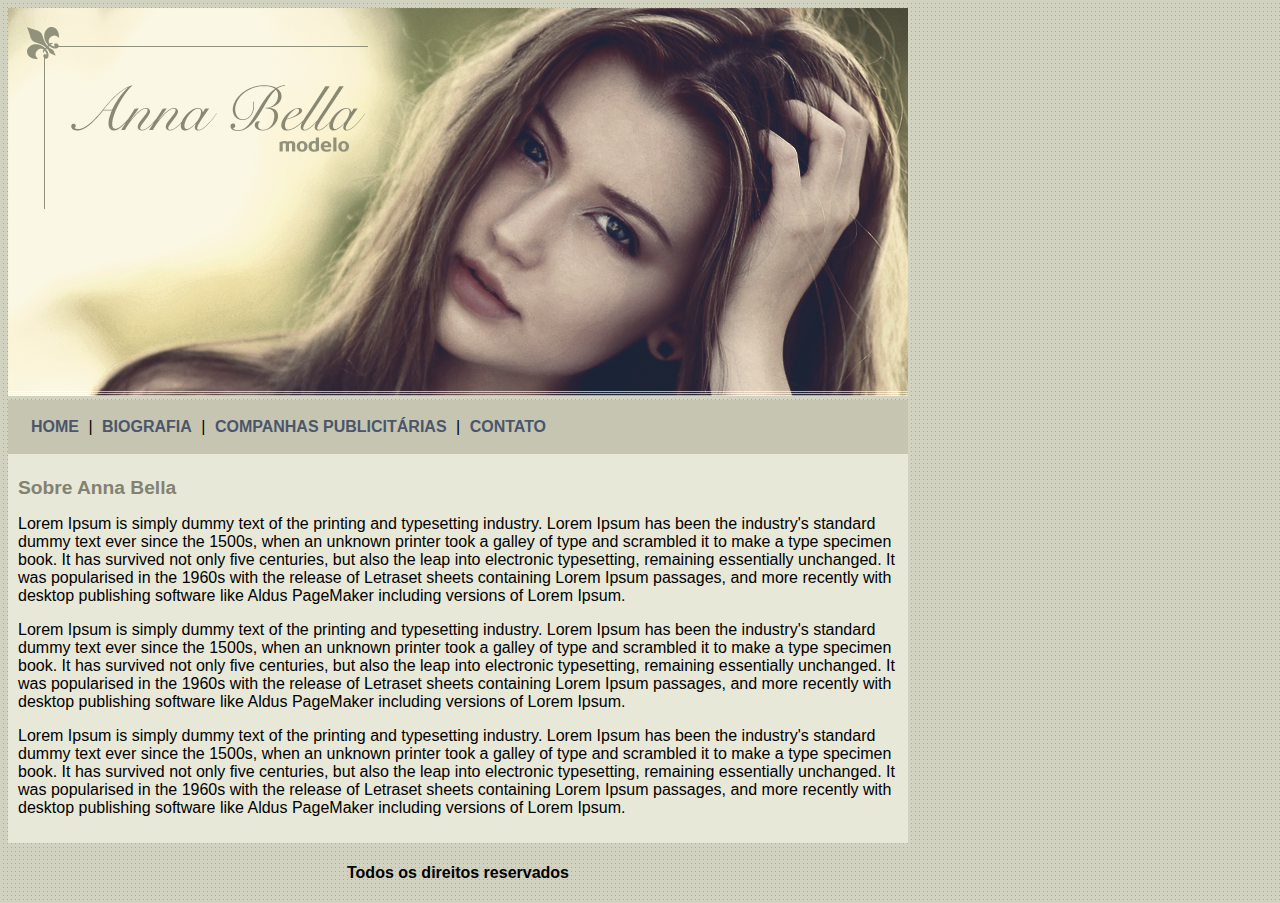
<file: index.html>
<!DOCTYPE html>
<html>
	<head>
		<meta charset="utf-8">
		<meta name="viewport" content="width=device-width, initial-scale=1">
		<link rel="stylesheet" type="text/css" href="estilo.css">
		<title>Anna Bella Oficial</title>
	</head>


	<body>

		<div id="principal">

			<img src="imagens/capa.png">

			<div id="menu">

				<a href="index.html">HOME</a> |
				<a href="biografia.html">BIOGRAFIA</a> |
				<a href="campanhas-publicitarias.html">COMPANHAS PUBLICITÁRIAS</a> |
				<a href="contato.html">CONTATO</a> 

				
			</div>

			<div id="conteudo"><!--inico do conteudo-->

				<h1>Sobre Anna Bella</h1>

				<p>
					Lorem Ipsum is simply dummy text of the printing and typesetting industry. Lorem Ipsum has been the industry's standard dummy text ever since the 1500s, when an unknown printer took a galley of type and scrambled it to make a type specimen book. It has survived not only five centuries, but also the leap into electronic typesetting, remaining essentially unchanged. It was popularised in the 1960s with the release of Letraset sheets containing Lorem Ipsum passages, and more recently with desktop publishing software like Aldus PageMaker including versions of Lorem Ipsum.
					
				</p>

				<p>
					Lorem Ipsum is simply dummy text of the printing and typesetting industry. Lorem Ipsum has been the industry's standard dummy text ever since the 1500s, when an unknown printer took a galley of type and scrambled it to make a type specimen book. It has survived not only five centuries, but also the leap into electronic typesetting, remaining essentially unchanged. It was popularised in the 1960s with the release of Letraset sheets containing Lorem Ipsum passages, and more recently with desktop publishing software like Aldus PageMaker including versions of Lorem Ipsum.
					
				</p>

				<p>
					Lorem Ipsum is simply dummy text of the printing and typesetting industry. Lorem Ipsum has been the industry's standard dummy text ever since the 1500s, when an unknown printer took a galley of type and scrambled it to make a type specimen book. It has survived not only five centuries, but also the leap into electronic typesetting, remaining essentially unchanged. It was popularised in the 1960s with the release of Letraset sheets containing Lorem Ipsum passages, and more recently with desktop publishing software like Aldus PageMaker including versions of Lorem Ipsum.
					
				</p>
				
			</div><!--fim do conteudo-->

			<div id="rodape">
				<h4 class="centralizar">Todos os direitos reservados</h4>
			</div>
			
		</div>

	</body>
</html>
</file>
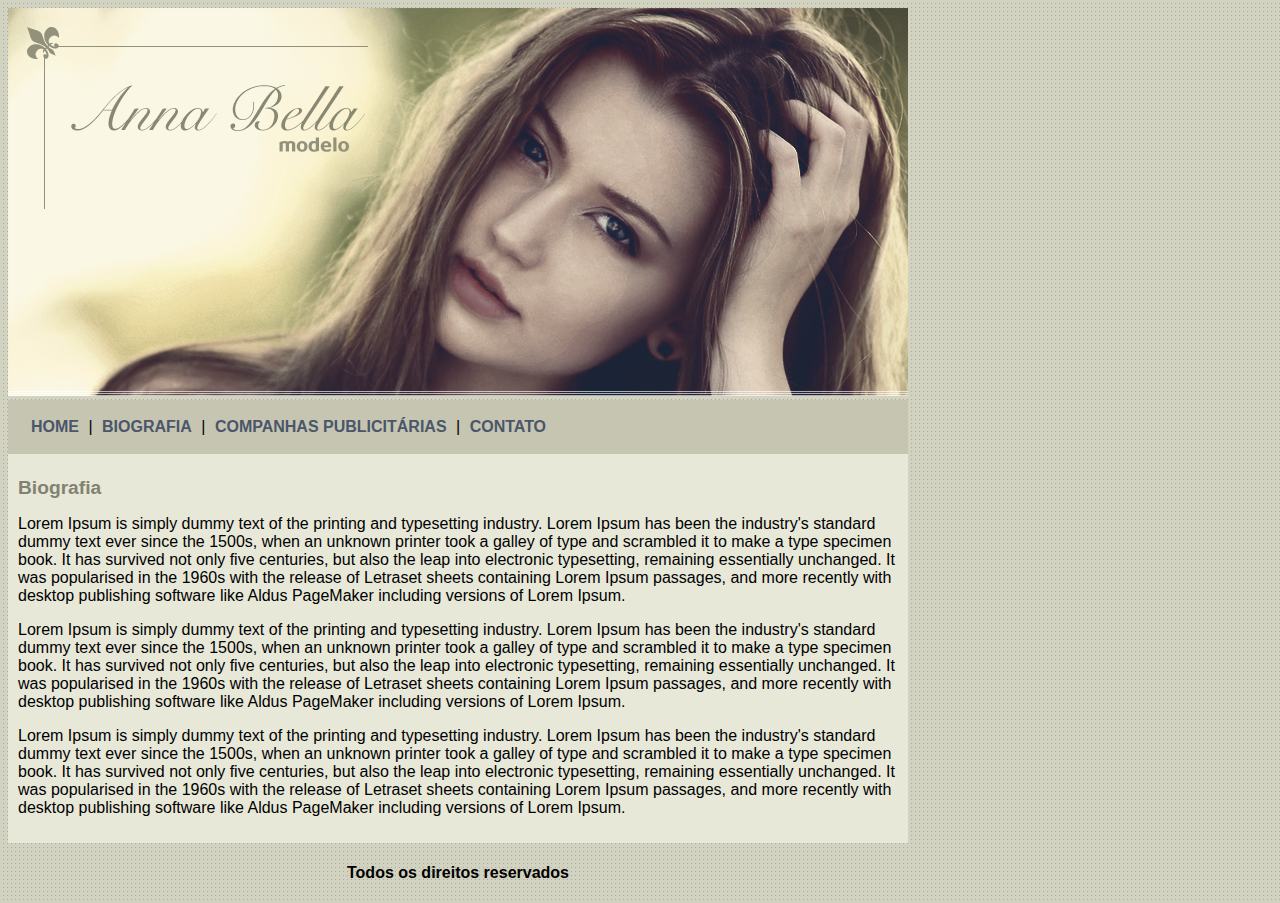
<file: biografia.html>
<!DOCTYPE html>
<html>
	<head>
		<meta charset="utf-8">
		<meta name="viewport" content="width=device-width, initial-scale=1">
		<link rel="stylesheet" type="text/css" href="estilo.css">
		<title>Anna Bella - Biografia</title>
	</head>


	<body>

		<div id="principal">

			<img src="imagens/capa.png">

			<div id="menu">

				<a href="index.html">HOME</a> |
				<a href="biografia.html">BIOGRAFIA</a> |
				<a href="campanhas-publicitarias.html">COMPANHAS PUBLICITÁRIAS</a> |
				<a href="contato.html">CONTATO</a> 

				
			</div>

			<div id="conteudo"><!--inico do conteudo-->

				<h1>Biografia</h1>

				<p>
					Lorem Ipsum is simply dummy text of the printing and typesetting industry. Lorem Ipsum has been the industry's standard dummy text ever since the 1500s, when an unknown printer took a galley of type and scrambled it to make a type specimen book. It has survived not only five centuries, but also the leap into electronic typesetting, remaining essentially unchanged. It was popularised in the 1960s with the release of Letraset sheets containing Lorem Ipsum passages, and more recently with desktop publishing software like Aldus PageMaker including versions of Lorem Ipsum.
					
				</p>

				<p>
					Lorem Ipsum is simply dummy text of the printing and typesetting industry. Lorem Ipsum has been the industry's standard dummy text ever since the 1500s, when an unknown printer took a galley of type and scrambled it to make a type specimen book. It has survived not only five centuries, but also the leap into electronic typesetting, remaining essentially unchanged. It was popularised in the 1960s with the release of Letraset sheets containing Lorem Ipsum passages, and more recently with desktop publishing software like Aldus PageMaker including versions of Lorem Ipsum.
					
				</p>

				<p>
					Lorem Ipsum is simply dummy text of the printing and typesetting industry. Lorem Ipsum has been the industry's standard dummy text ever since the 1500s, when an unknown printer took a galley of type and scrambled it to make a type specimen book. It has survived not only five centuries, but also the leap into electronic typesetting, remaining essentially unchanged. It was popularised in the 1960s with the release of Letraset sheets containing Lorem Ipsum passages, and more recently with desktop publishing software like Aldus PageMaker including versions of Lorem Ipsum.
					
				</p>
				
			</div><!--fim do conteudo-->

			<div id="rodape">
				<h4>Todos os direitos reservados</h4>
			</div>
			
		</div>

	</body>
</html>
</file>
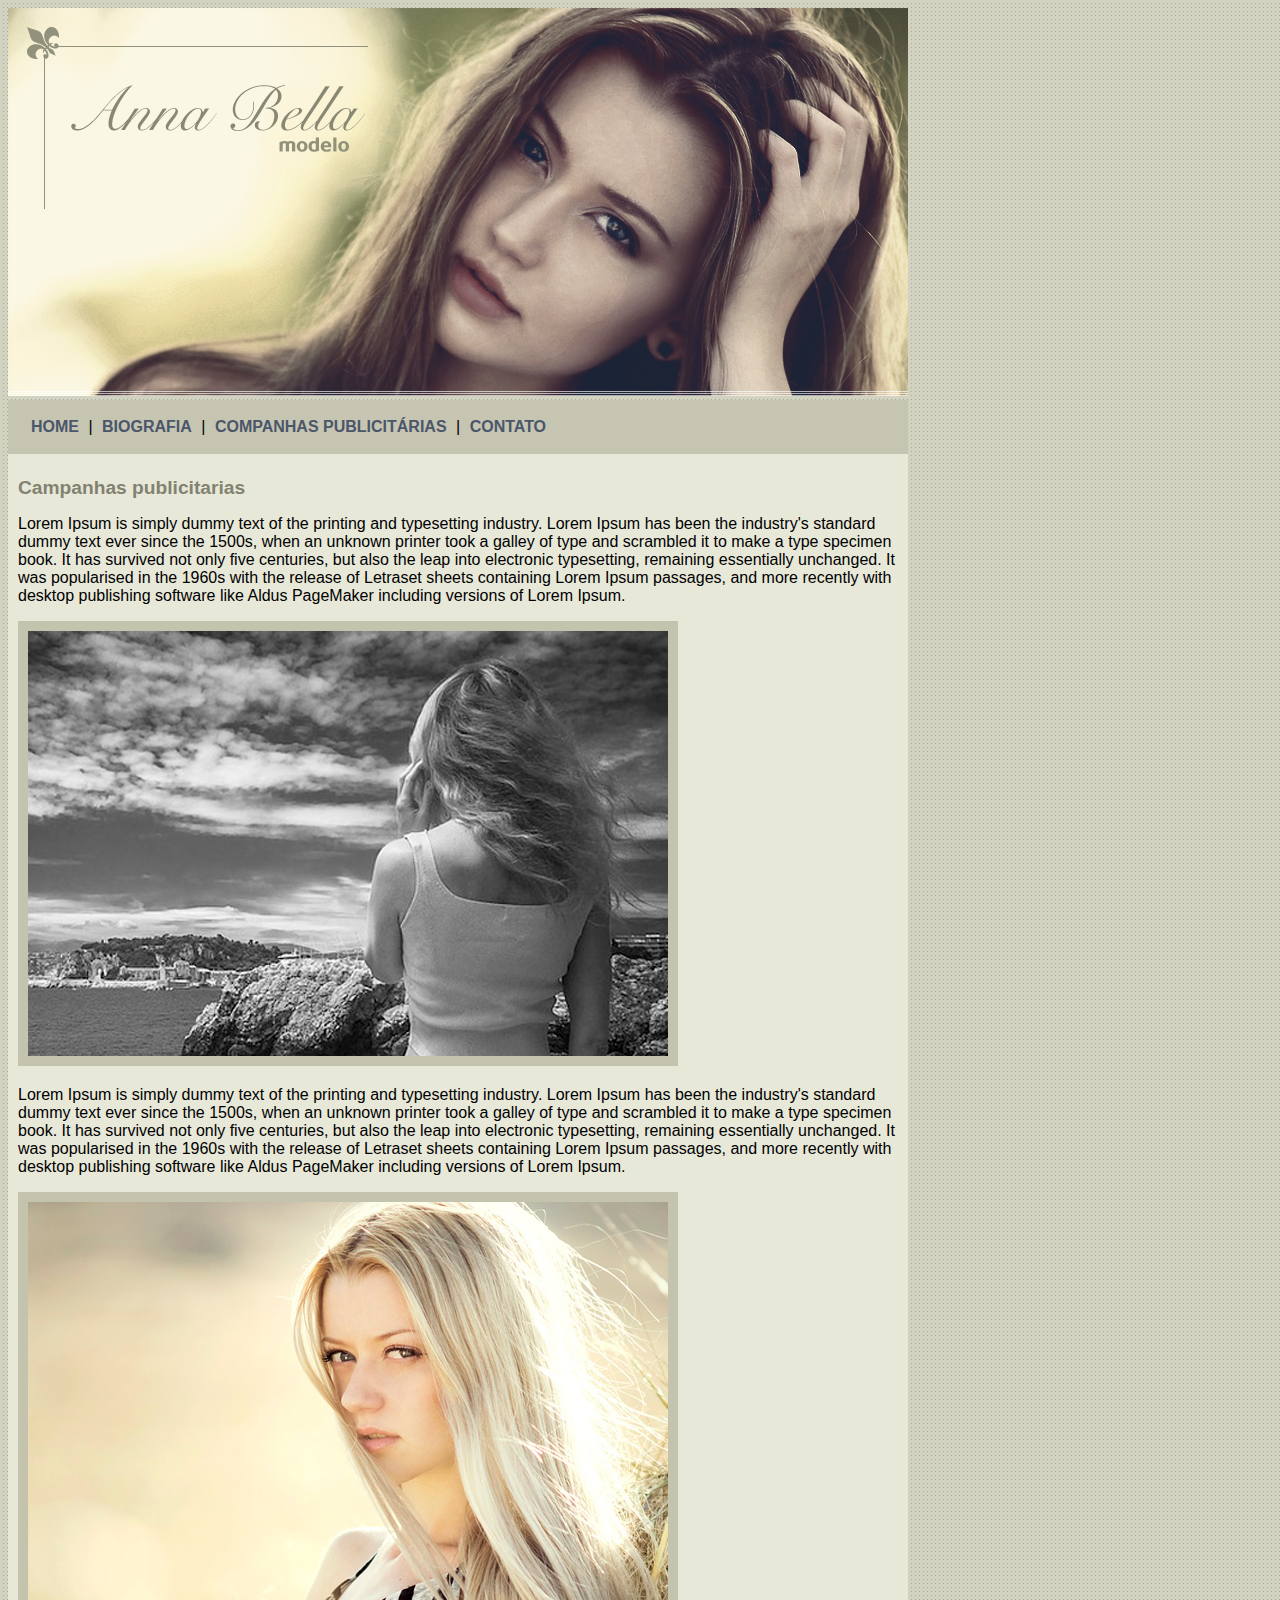
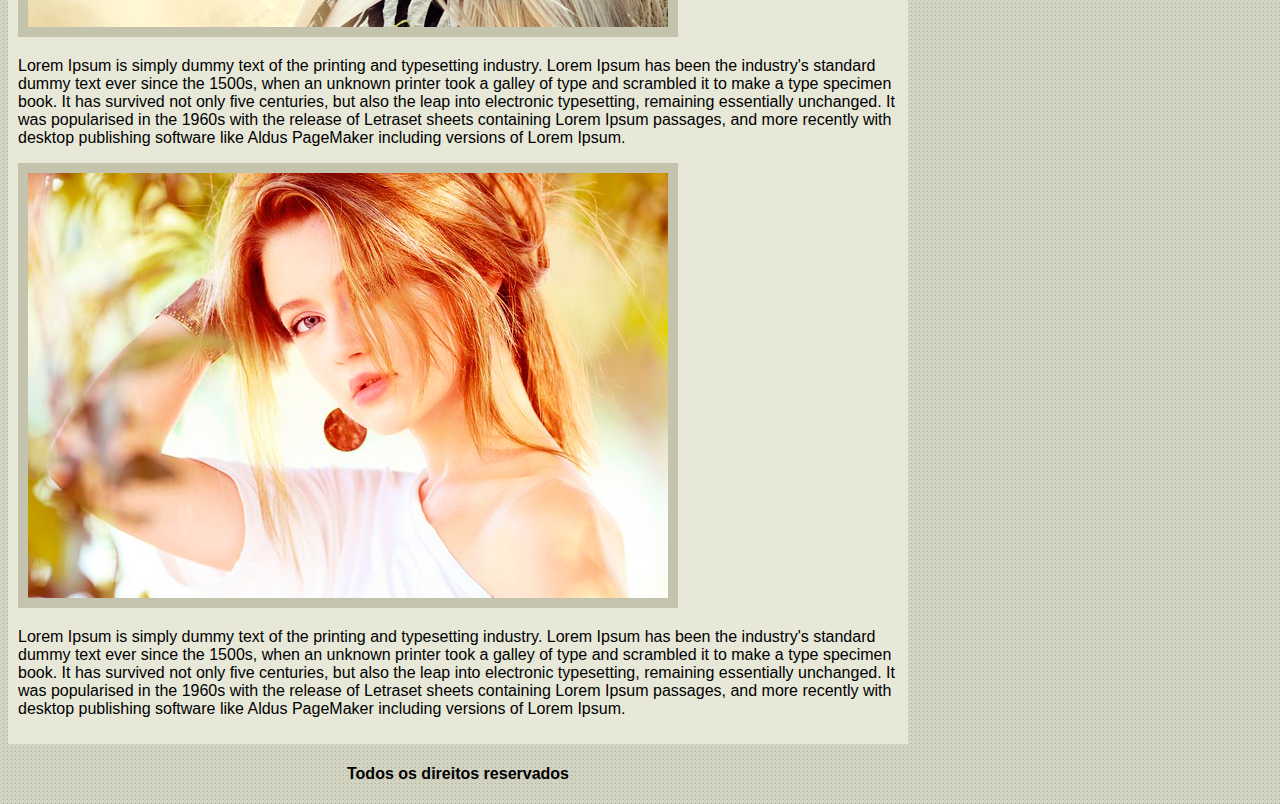
<file: campanhas-publicitarias.html>
<!DOCTYPE html>
<html>
	<head>
		<meta charset="utf-8">
		<meta name="viewport" content="width=device-width, initial-scale=1">
		<link rel="stylesheet" type="text/css" href="estilo.css">
		<title>Anna Bella - Campanhas publicitarias</title>
	</head>


	<body>

		<div id="principal">

			<img src="imagens/capa.png">

			<div id="menu">

				<a href="index.html">HOME</a> |
				<a href="biografia.html">BIOGRAFIA</a> |
				<a href="campanhas-publicitarias.html">COMPANHAS PUBLICITÁRIAS</a> |
				<a href="contato.html">CONTATO</a> 

				
			</div>

			<div id="conteudo"><!--inico do conteudo-->

				<h1>Campanhas publicitarias</h1>

				<p>
					Lorem Ipsum is simply dummy text of the printing and typesetting industry. Lorem Ipsum has been the industry's standard dummy text ever since the 1500s, when an unknown printer took a galley of type and scrambled it to make a type specimen book. It has survived not only five centuries, but also the leap into electronic typesetting, remaining essentially unchanged. It was popularised in the 1960s with the release of Letraset sheets containing Lorem Ipsum passages, and more recently with desktop publishing software like Aldus PageMaker including versions of Lorem Ipsum.
					
				</p>

				<img src="imagens/foto1.png" class="img-campanha">

				<p>
					Lorem Ipsum is simply dummy text of the printing and typesetting industry. Lorem Ipsum has been the industry's standard dummy text ever since the 1500s, when an unknown printer took a galley of type and scrambled it to make a type specimen book. It has survived not only five centuries, but also the leap into electronic typesetting, remaining essentially unchanged. It was popularised in the 1960s with the release of Letraset sheets containing Lorem Ipsum passages, and more recently with desktop publishing software like Aldus PageMaker including versions of Lorem Ipsum.
					
				</p>

				<img src="imagens/foto2.png" class="img-campanha">

				<p>
					Lorem Ipsum is simply dummy text of the printing and typesetting industry. Lorem Ipsum has been the industry's standard dummy text ever since the 1500s, when an unknown printer took a galley of type and scrambled it to make a type specimen book. It has survived not only five centuries, but also the leap into electronic typesetting, remaining essentially unchanged. It was popularised in the 1960s with the release of Letraset sheets containing Lorem Ipsum passages, and more recently with desktop publishing software like Aldus PageMaker including versions of Lorem Ipsum.
					
				</p>

				<img src="imagens/foto3.png" class="img-campanha">

				<p>
					Lorem Ipsum is simply dummy text of the printing and typesetting industry. Lorem Ipsum has been the industry's standard dummy text ever since the 1500s, when an unknown printer took a galley of type and scrambled it to make a type specimen book. It has survived not only five centuries, but also the leap into electronic typesetting, remaining essentially unchanged. It was popularised in the 1960s with the release of Letraset sheets containing Lorem Ipsum passages, and more recently with desktop publishing software like Aldus PageMaker including versions of Lorem Ipsum.
					
				</p>
				
			</div><!--fim do conteudo-->

			<div id="rodape">
				<h4>Todos os direitos reservados</h4>
			</div>
			
		</div>

	</body>
</html>
</file>
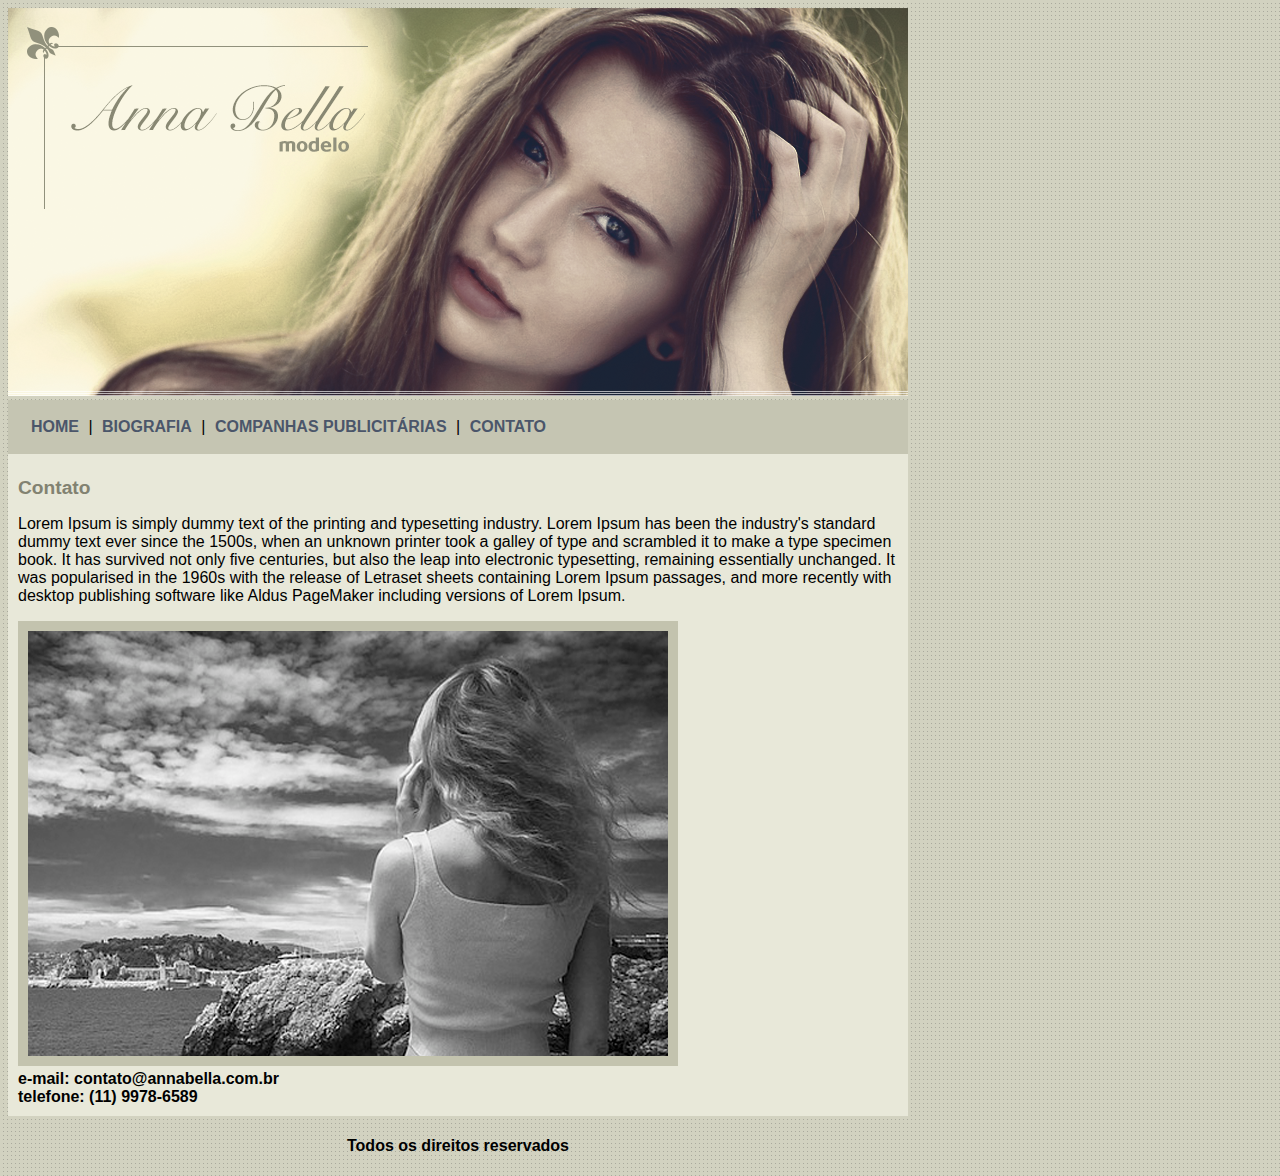
<file: contato.html>
<!DOCTYPE html>
<html>
	<head>
		<meta charset="utf-8">
		<meta name="viewport" content="width=device-width, initial-scale=1">
		<link rel="stylesheet" type="text/css" href="estilo.css">
		<title>Anna Bella - Contato</title>
	</head>


	<body>

		<div id="principal">

			<img src="imagens/capa.png">

			<div id="menu">

				<a href="index.html">HOME</a> |
				<a href="biografia.html">BIOGRAFIA</a> |
				<a href="campanhas-publicitarias.html">COMPANHAS PUBLICITÁRIAS</a> |
				<a href="contato.html">CONTATO</a> 

				
			</div>

			<div id="conteudo"><!--inico do conteudo-->

				<h1>Contato</h1>

				<p>
					Lorem Ipsum is simply dummy text of the printing and typesetting industry. Lorem Ipsum has been the industry's standard dummy text ever since the 1500s, when an unknown printer took a galley of type and scrambled it to make a type specimen book. It has survived not only five centuries, but also the leap into electronic typesetting, remaining essentially unchanged. It was popularised in the 1960s with the release of Letraset sheets containing Lorem Ipsum passages, and more recently with desktop publishing software like Aldus PageMaker including versions of Lorem Ipsum.
					
				</p>

				<img src="imagens/foto1.png" class="img-campanha">

				<div>

					<strong>e-mail: contato@annabella.com.br</strong> <br>
					<strong>telefone: (11) 9978-6589</strong>

				</div>

				
				
			</div><!--fim do conteudo-->

			<div id="rodape">
				<h4>Todos os direitos reservados</h4>
			</div>
			
		</div>

	</body>
</html>
</file>
<file: estilo.css>
body{
	background: #d2d2c1 url('imagens/fundo.png');
	font: 16px Arial, Helvetica, sans-serif;
}

#principal{
	border: 0px solid red;
	width: 900px;

}
#menu{
	background: #c5c5b2;
	padding: 18px;
}

#conteudo{
	background: #e8e8d9;
	padding: 10px;
}

#rodape{
	text-align: center;
}

a{
	color: #4b566a;
	text-decoration: none;
	font-weight: bold;
	padding: 5px;

}

.centralizar{
	text-align: center;
}

.img-campanha{
	border: 10px solid #c3c3ae;

}

h1{
	color: #828271;
	font-size: 1.2em;
}
</file>
